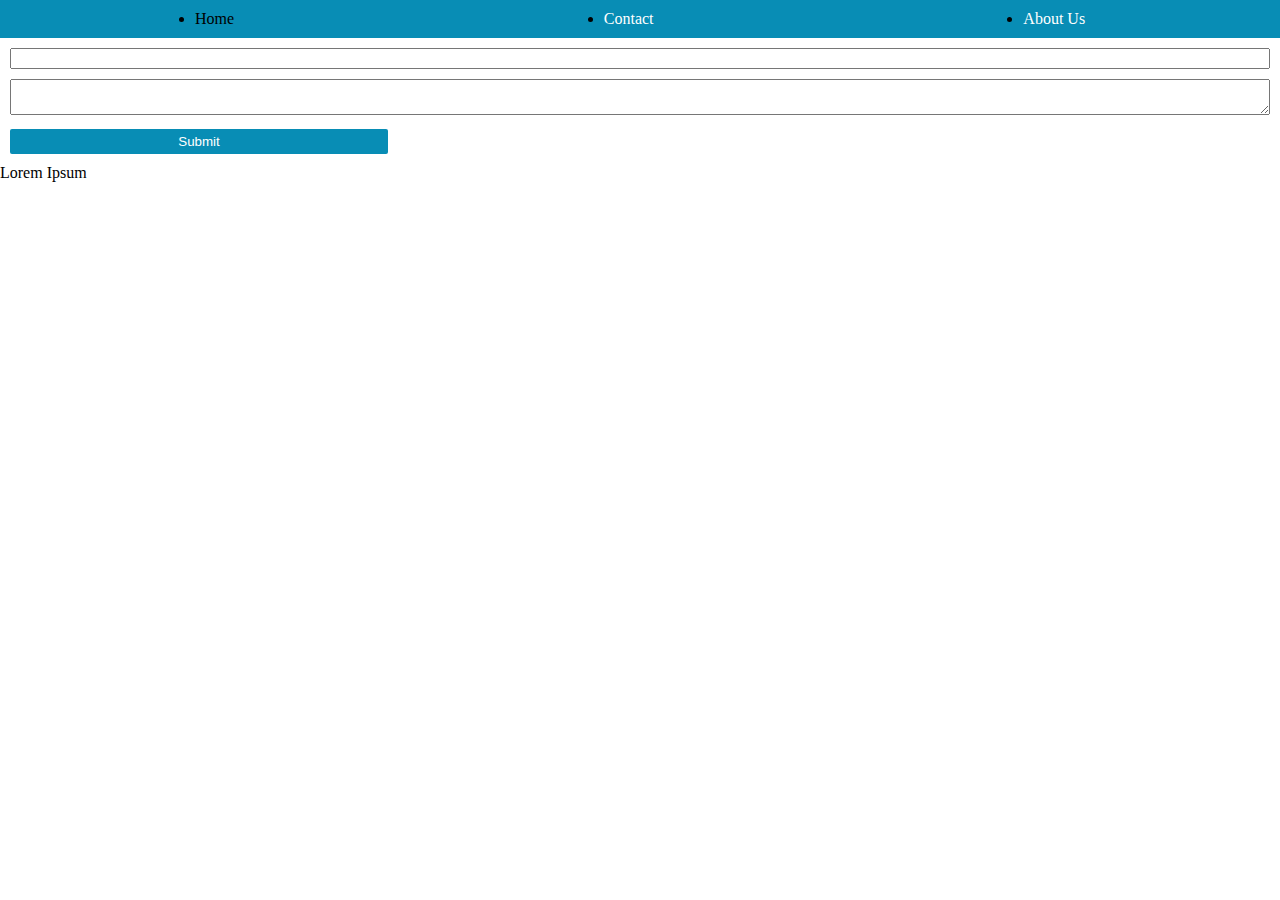
<file: contact.html>
<!DOCTYPE html>
<html lang="en">
  <head>
    <meta charset="UTF-8" />
    <meta name="viewport" content="width=device-width, initial-scale=1.0" />
    <meta http-equiv="X-UA-Compatible" content="ie=edge" />
    <title>Contact Us</title>
    <link href="style.css" rel="stylesheet" type="text/css" />
  </head>
  <body>
    <nav>
      <ul>
        <li>Home</li>
        <li><a href="src/contact.html"> Contact</a></li>
        <li><a href="#about">About Us</a></li>
      </ul>
    </nav>
    <form>
      <input type="text" />
      <br />
      <textarea> </textarea>
      <br />
      <button>Submit</button>
    </form>
    <footer id="about">Lorem Ipsum</footer>
  </body>
</html>
</file>
<file: style.css>
nav ul {
  display: flex;
  justify-content: space-around;
  background-color: #088db5;
  padding: 10px;
  margin: 0;
}

body {
  padding: 0;
  margin: 0;
}

nav ul a {
  color: white;
  text-decoration: none;
}
nav ul a:hover {
  color: #a0c0c9;
  transition: 0.3s;
}

form {
  padding: 10px;
}
form input,
form textarea {
  width: 100%;
  box-sizing: border-box;
  margin-bottom: 10px;
}

form button {
  width: 30%;
  padding: 5px;
  background: #088db5;
  border: none;
  border-radius: 2px;
  color: white;
  transition: 0.2s;
}

form button:hover {
  background: #08b8ee;
}

form button:active {
  box-shadow: inset 3px 2px 15px -5px #252525;
}
</file>
